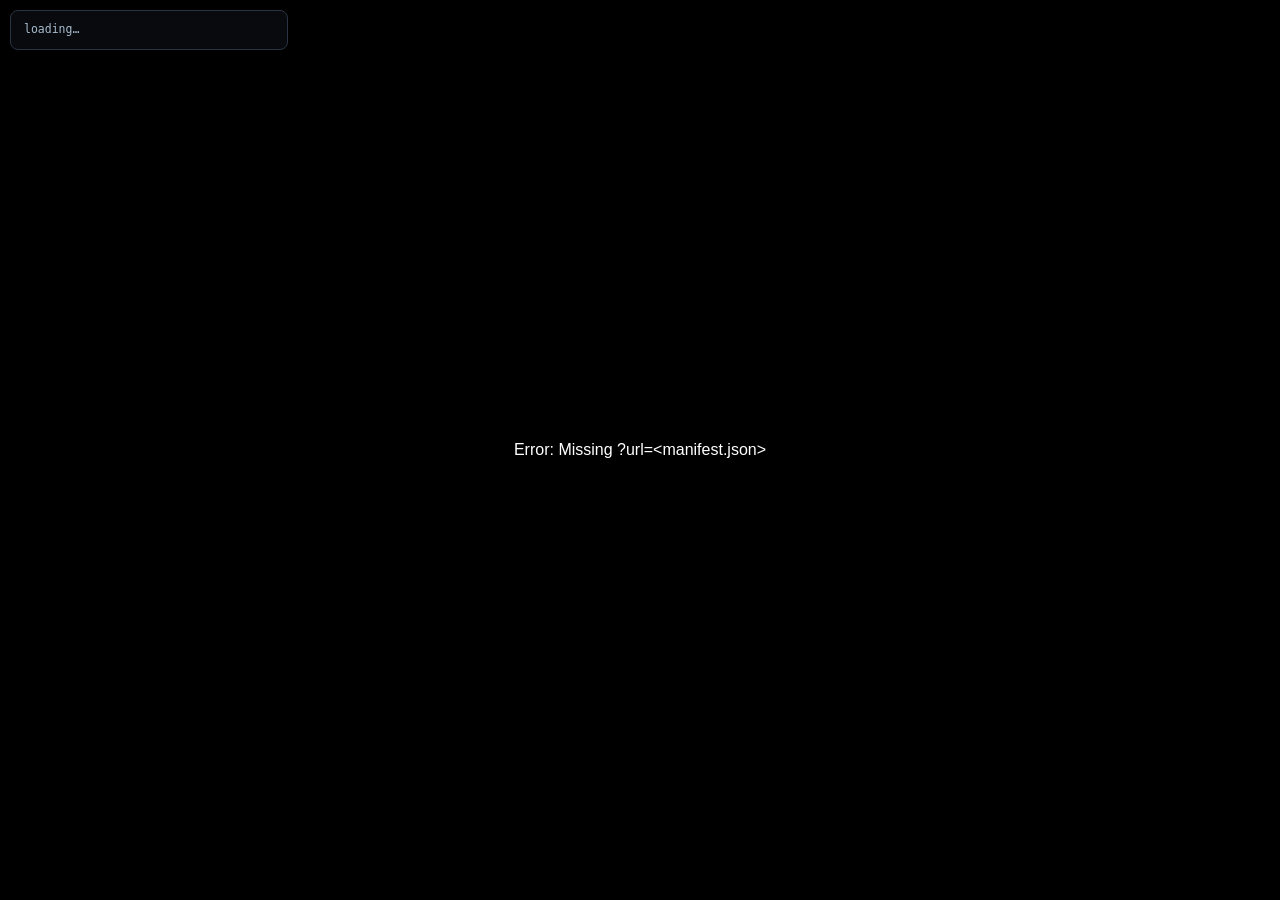
<file: web/viewers/progressive.html>
<!DOCTYPE html>
<html lang="en">
  <head>
    <meta charset="UTF-8" />
    <meta name="viewport" content="width=device-width, initial-scale=1.0" />
    <title>WebGS Progressive Viewer</title>
    <style>
      html, body { margin: 0; height: 100%; overflow: hidden; background: #000; color: #fff; font-family: sans-serif; }
      #canvas { position: absolute; inset: 0; width: 100%; height: 100%; touch-action: none; display: block; }
      #message, #spinner { position: absolute; inset: 0; display: flex; align-items: center; justify-content: center; z-index: 10; }
      #hud {
        position: absolute; top: 10px; left: 10px; z-index: 20;
        background: rgba(10, 13, 18, 0.82); border: 1px solid #2a3444;
        border-radius: 8px; padding: 10px 13px;
        font: 11.5px/1.55 ui-monospace, Menlo, monospace; color: #a8bccf;
        min-width: 250px; pointer-events: none;
      }
      #hud b { color: #e9eef5; }
      #hud .k { color: #64748b; display: inline-block; width: 118px; }
      #hud .bar { height: 5px; background: #1a2230; border-radius: 3px; margin: 5px 0 2px; overflow: hidden; }
      #hud .bar > div { height: 100%; background: linear-gradient(90deg, #3d7bf0, #4d8dff); width: 0; }
      #spinner .cube { width: 34px; height: 34px; border: 3px solid #4d8dff; border-radius: 6px; animation: spin 1.1s linear infinite; }
      @keyframes spin { to { transform: rotate(360deg); } }
    </style>
  </head>
  <body>
    <script>
    // Diagnostics: surface worker/module errors into the page for tests.
    window.__errors = [];
    window.addEventListener("error", (e) => window.__errors.push(String(e.message || e.error)));
    window.addEventListener("unhandledrejection", (e) => window.__errors.push("promise: " + ((e.reason && e.reason.message) || e.reason)));
    const _origError = console.error.bind(console);
    console.error = (...args) => {
      window.__errors.push(args.map((a) => (a && a.stack) ? String(a.stack).slice(0, 300) : String(a)).join(" "));
      _origError(...args);
    };
  </script>
  <div id="hud">loading…</div>
    <div id="message"></div>
    <div id="spinner"><div class="cube"></div></div>
    <canvas id="canvas"></canvas>
    <script type="module" src="./progressive.js"></script>
  </body>
</html>
</file>
